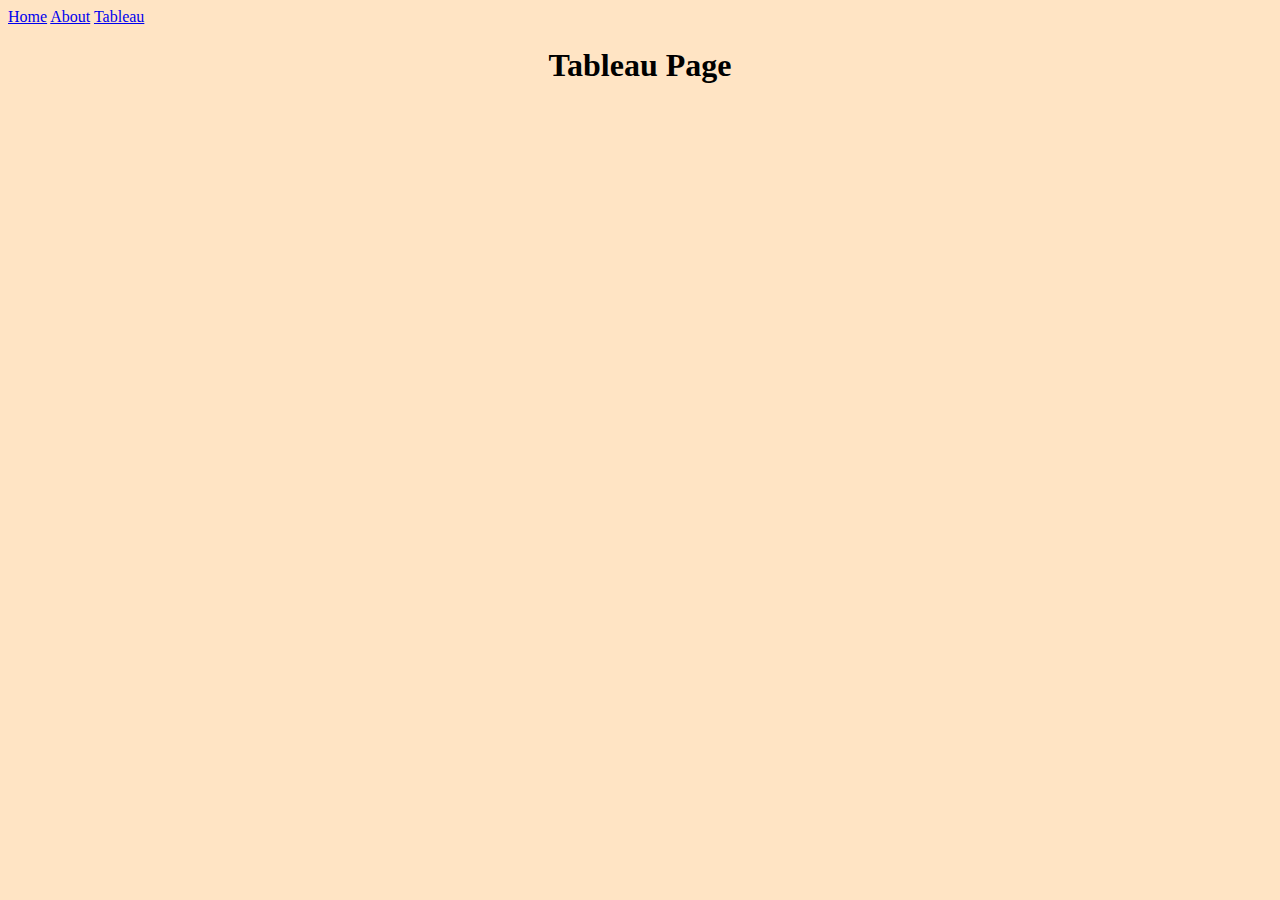
<file: tableau.html>
<!DOCTYPE html>
<html>
    <head>
        <title>Kaja Frome - Tableau</title>
        <link href="css/bootstyles.css" rel="stylesheet" />
    </head>
    
    <body>
        <a href="index.html">Home</a>
        <a href="about.html">About</a>
        <a href="tableau.html">Tableau</a>
        
        <h1 class= "headCenter">Tableau Page</h1>
        <div class='tableauPlaceholder' id='viz1649176138409' style='position: relative'><noscript><a href='#'><img alt='Is Your County Obese?                            Select your county to see how it compares with other counties in the country                         ' src='https:&#47;&#47;public.tableau.com&#47;static&#47;images&#47;Re&#47;Regional_16491761152000&#47;Obesity&#47;1_rss.png' style='border: none' /></a></noscript><object class='tableauViz'  style='display:none;'><param name='host_url' value='https%3A%2F%2Fpublic.tableau.com%2F' /> <param name='embed_code_version' value='3' /> <param name='site_root' value='' /><param name='name' value='Regional_16491761152000&#47;Obesity' /><param name='tabs' value='no' /><param name='toolbar' value='yes' /><param name='static_image' value='https:&#47;&#47;public.tableau.com&#47;static&#47;images&#47;Re&#47;Regional_16491761152000&#47;Obesity&#47;1.png' /> <param name='animate_transition' value='yes' /><param name='display_static_image' value='yes' /><param name='display_spinner' value='yes' /><param name='display_overlay' value='yes' /><param name='display_count' value='yes' /><param name='language' value='en-US' /><param name='filter' value='publish=yes' /></object></div>                <script type='text/javascript'>                    var divElement = document.getElementById('viz1649176138409');                    var vizElement = divElement.getElementsByTagName('object')[0];                    if ( divElement.offsetWidth > 800 ) { vizElement.style.width='100%';vizElement.style.height=(divElement.offsetWidth*0.75)+'px';} else if ( divElement.offsetWidth > 500 ) { vizElement.style.width='100%';vizElement.style.height=(divElement.offsetWidth*0.75)+'px';} else { vizElement.style.width='100%';vizElement.style.height='877px';}                     var scriptElement = document.createElement('script');                    scriptElement.src = 'https://public.tableau.com/javascripts/api/viz_v1.js';                    vizElement.parentNode.insertBefore(scriptElement, vizElement);                </script>
    </body>



</html>
</file>
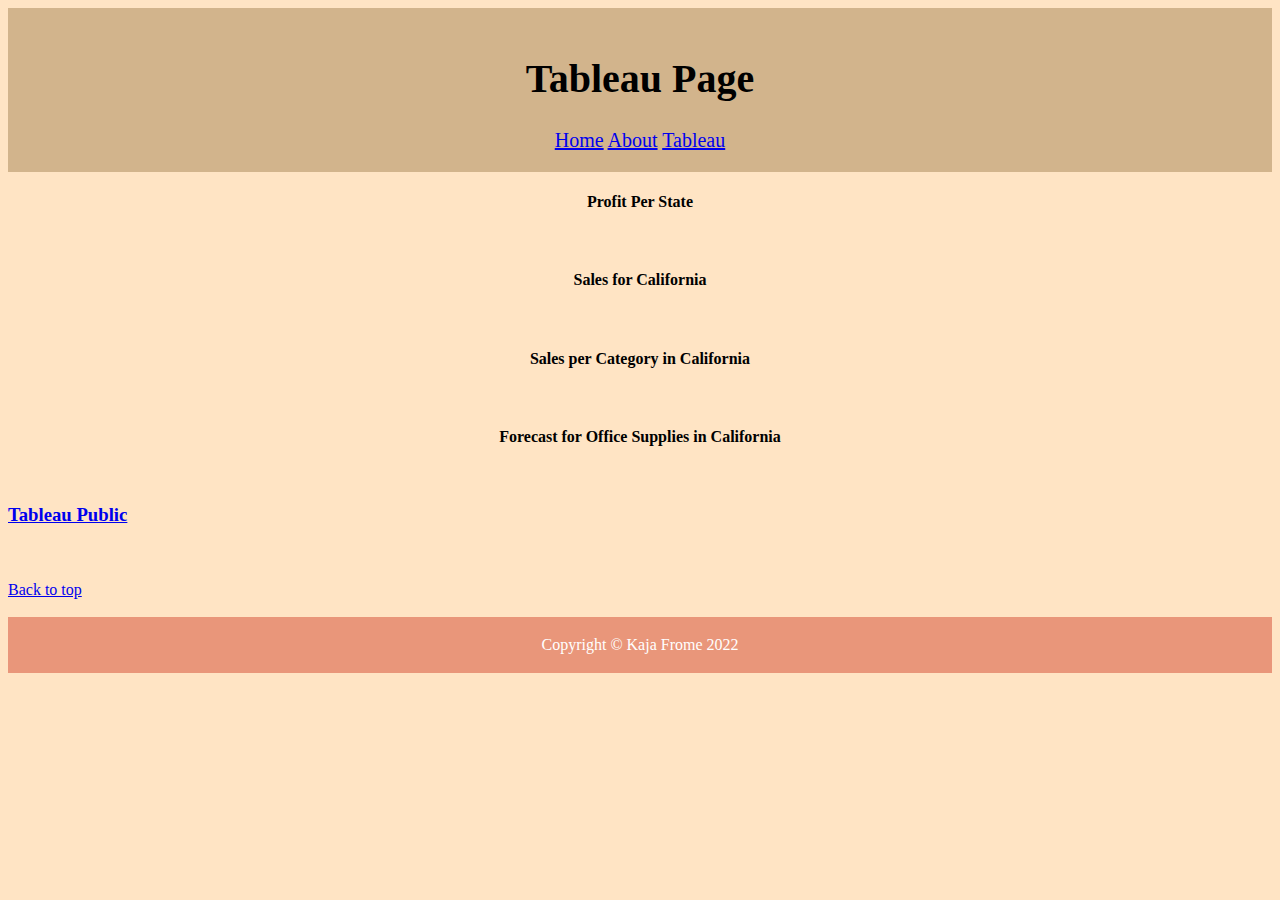
<file: html/tableau.html>
<!DOCTYPE html>
 <!-- Kaja Frome 4/14/22-->
<html>
    <head>
        <title>Kaja Frome - Tableau</title>
        <link href="../styles/bootstyles.css" rel="stylesheet" />
        <div class="header">
            <h1>Tableau Page</h1>
        <a href="../index.html">Home</a>
        <a href="about.html">About</a>
        <a href="tableau.html">Tableau</a>
        </div>
    </head>
    
    <body>
      <a name="top"></a>
         <div class ="TabLeft", class ="TabRight">
            <h4><center>Profit Per State</center></h4>   
         <div class='tableauPlaceholder' id='viz1649781425206' style='position: relative'><noscript><a href='#'><img alt='Profit per State ' src='https:&#47;&#47;public.tableau.com&#47;static&#47;images&#47;3Q&#47;3Q2F8J3C4&#47;1_rss.png' style='border: none' /></a></noscript><object class='tableauViz'  style='display:none;'><param name='host_url' value='https%3A%2F%2Fpublic.tableau.com%2F' /> <param name='embed_code_version' value='3' /> <param name='path' value='shared&#47;3Q2F8J3C4' /> <param name='toolbar' value='yes' /><param name='static_image' value='https:&#47;&#47;public.tableau.com&#47;static&#47;images&#47;3Q&#47;3Q2F8J3C4&#47;1.png' /> <param name='animate_transition' value='yes' /><param name='display_static_image' value='yes' /><param name='display_spinner' value='yes' /><param name='display_overlay' value='yes' /><param name='display_count' value='yes' /><param name='language' value='en-US' /><param name='filter' value='publish=yes' /></object></div>                <script type='text/javascript'>                    var divElement = document.getElementById('viz1649781425206');                    var vizElement = divElement.getElementsByTagName('object')[0];                    vizElement.style.width='100%';vizElement.style.height=(divElement.offsetWidth*0.75)+'px';                    var scriptElement = document.createElement('script');                    scriptElement.src = 'https://public.tableau.com/javascripts/api/viz_v1.js';                    vizElement.parentNode.insertBefore(scriptElement, vizElement);                </script>
            <br>
            <h4><center>Sales for California</center></h4>
         <div class='tableauPlaceholder' id='viz1649781469513' style='position: relative'><noscript><a href='#'><img alt='California ' src='https:&#47;&#47;public.tableau.com&#47;static&#47;images&#47;Ta&#47;TableauforProject&#47;California&#47;1_rss.png' style='border: none' /></a></noscript><object class='tableauViz'  style='display:none;'><param name='host_url' value='https%3A%2F%2Fpublic.tableau.com%2F' /> <param name='embed_code_version' value='3' /> <param name='site_root' value='' /><param name='name' value='TableauforProject&#47;California' /><param name='tabs' value='no' /><param name='toolbar' value='yes' /><param name='static_image' value='https:&#47;&#47;public.tableau.com&#47;static&#47;images&#47;Ta&#47;TableauforProject&#47;California&#47;1.png' /> <param name='animate_transition' value='yes' /><param name='display_static_image' value='yes' /><param name='display_spinner' value='yes' /><param name='display_overlay' value='yes' /><param name='display_count' value='yes' /><param name='language' value='en-US' /><param name='filter' value='publish=yes' /></object></div>                <script type='text/javascript'>                    var divElement = document.getElementById('viz1649781469513');                    var vizElement = divElement.getElementsByTagName('object')[0];                    vizElement.style.width='100%';vizElement.style.height=(divElement.offsetWidth*0.75)+'px';                    var scriptElement = document.createElement('script');                    scriptElement.src = 'https://public.tableau.com/javascripts/api/viz_v1.js';                    vizElement.parentNode.insertBefore(scriptElement, vizElement);  </script>
            <br>
            <h4><center>Sales per Category in California</center></h4>
         <div class='tableauPlaceholder' id='viz1649781501962' style='position: relative'><noscript><a href='#'><img alt='Product Category ' src='https:&#47;&#47;public.tableau.com&#47;static&#47;images&#47;Ta&#47;TableauforProject&#47;ProductCategory&#47;1_rss.png' style='border: none' /></a></noscript><object class='tableauViz'  style='display:none;'><param name='host_url' value='https%3A%2F%2Fpublic.tableau.com%2F' /> <param name='embed_code_version' value='3' /> <param name='site_root' value='' /><param name='name' value='TableauforProject&#47;ProductCategory' /><param name='tabs' value='no' /><param name='toolbar' value='yes' /><param name='static_image' value='https:&#47;&#47;public.tableau.com&#47;static&#47;images&#47;Ta&#47;TableauforProject&#47;ProductCategory&#47;1.png' /> <param name='animate_transition' value='yes' /><param name='display_static_image' value='yes' /><param name='display_spinner' value='yes' /><param name='display_overlay' value='yes' /><param name='display_count' value='yes' /><param name='language' value='en-US' /><param name='filter' value='publish=yes' /></object></div>                <script type='text/javascript'>                    var divElement = document.getElementById('viz1649781501962');                    var vizElement = divElement.getElementsByTagName('object')[0];                    vizElement.style.width='100%';vizElement.style.height=(divElement.offsetWidth*0.75)+'px';                    var scriptElement = document.createElement('script');                    scriptElement.src = 'https://public.tableau.com/javascripts/api/viz_v1.js';                    vizElement.parentNode.insertBefore(scriptElement, vizElement);                </script>
            <br>
            <h4><center>Forecast for Office Supplies in California</center></h4>
         <div class='tableauPlaceholder' id='viz1649781529651' style='position: relative'><noscript><a href='#'><img alt='Forecast ' src='https:&#47;&#47;public.tableau.com&#47;static&#47;images&#47;Ta&#47;TableauforProject&#47;Forecast&#47;1_rss.png' style='border: none' /></a></noscript><object class='tableauViz'  style='display:none;'><param name='host_url' value='https%3A%2F%2Fpublic.tableau.com%2F' /> <param name='embed_code_version' value='3' /> <param name='site_root' value='' /><param name='name' value='TableauforProject&#47;Forecast' /><param name='tabs' value='no' /><param name='toolbar' value='yes' /><param name='static_image' value='https:&#47;&#47;public.tableau.com&#47;static&#47;images&#47;Ta&#47;TableauforProject&#47;Forecast&#47;1.png' /> <param name='animate_transition' value='yes' /><param name='display_static_image' value='yes' /><param name='display_spinner' value='yes' /><param name='display_overlay' value='yes' /><param name='display_count' value='yes' /><param name='language' value='en-US' /><param name='filter' value='publish=yes' /></object></div>                <script type='text/javascript'>                    var divElement = document.getElementById('viz1649781529651');                    var vizElement = divElement.getElementsByTagName('object')[0];                    vizElement.style.width='100%';vizElement.style.height=(divElement.offsetWidth*0.75)+'px';                    var scriptElement = document.createElement('script');                    scriptElement.src = 'https://public.tableau.com/javascripts/api/viz_v1.js';                    vizElement.parentNode.insertBefore(scriptElement, vizElement); </script>
         </div>
         <br>
        <a href="https://public.tableau.com/en-us/s/" target="_blank"><h3>Tableau Public</h3></a>
        <br><br>
        <a href="#top">Back to top</a>
    </body>
        <br><br>
     <footer class="footer">
        <p>Copyright &copy; Kaja Frome 2022</p>
     </footer>



</html>
</file>
<file: css/bootstyles.css>
body{
    background-color: bisque;
}
.headCenter{

text-align: center;
}
</file>
<file: styles/bootstyles.css>
body{
    background-color: bisque;
}
.headCenter{

text-align: center;
}

.TabLeft{
    padding-left: 100px;
    padding-right: 100px;
}
.header {
    padding: 20px;
    text-align: center;
    background: tan;
    color: black;
    font-size: 20px;
  }
  .footer {
    text-align: center;
    padding: 3px;
    background-color: DarkSalmon;
    color: white;
    font-family:'Times New Roman', Times, serif;
  }
</file>
